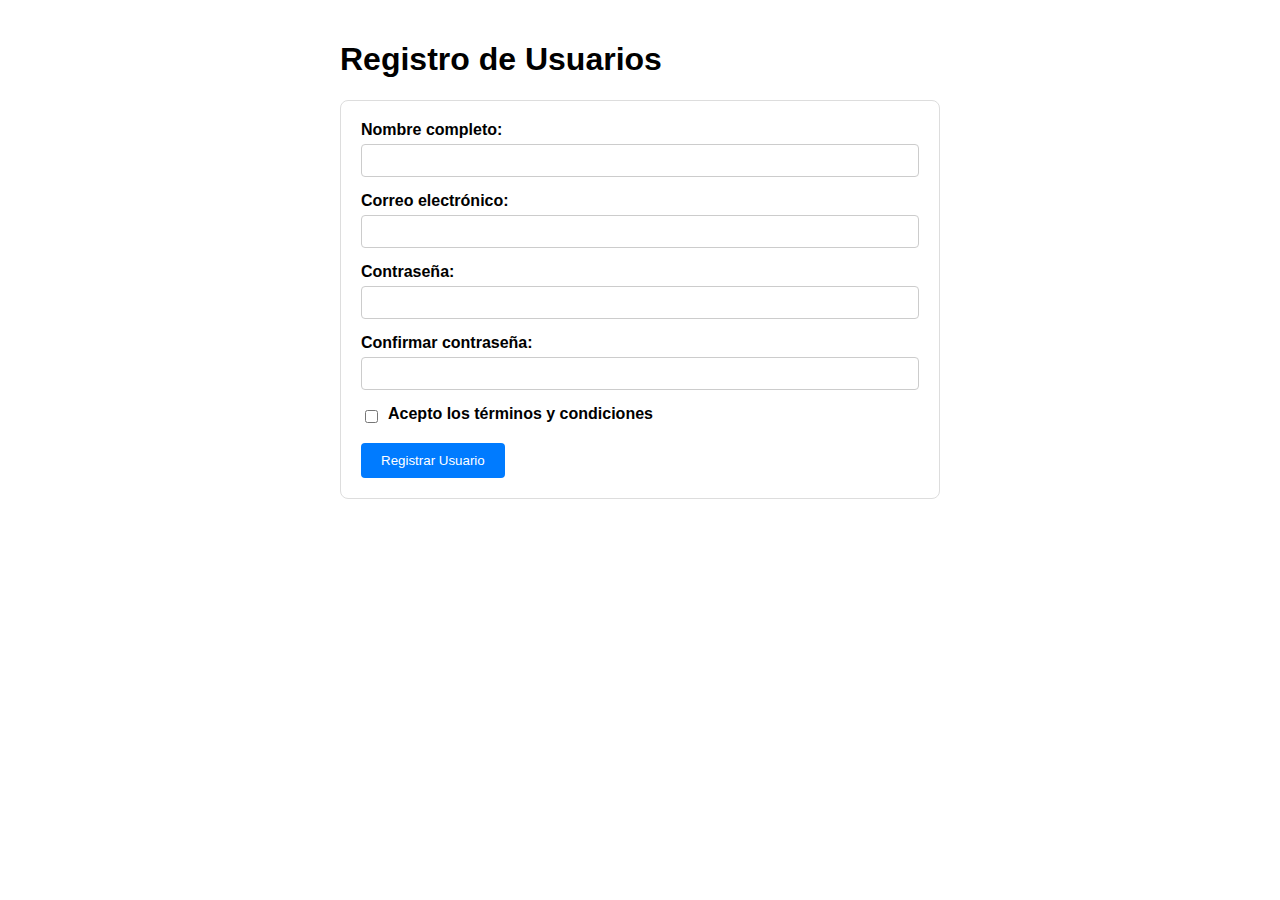
<file: registro.html>
<!DOCTYPE html>
<html lang="es">
<head>
    <meta charset="UTF-8">
    <meta name="viewport" content="width=device-width, initial-scale=1.0">
    <title>Registro de Usuarios</title>
    <style>
        body {
            font-family: Arial, sans-serif;
            max-width: 600px;
            margin: 0 auto;
            padding: 20px;
        }
        .formulario {
            border: 1px solid #ddd;
            padding: 20px;
            border-radius: 8px;
        }
        .campo {
            margin-bottom: 15px;
        }
        label {
            display: block;
            margin-bottom: 5px;
            font-weight: bold;
        }
        input[type="text"],
        input[type="email"],
        input[type="password"] {
            width: 100%;
            padding: 8px;
            border: 1px solid #ccc;
            border-radius: 4px;
            box-sizing: border-box;
        }
        .checkbox-container {
            display: flex;
            align-items: center;
            margin-bottom: 15px;
        }
        .checkbox-container input[type="checkbox"] {
            margin-right: 10px;
        }
        button {
            background-color: #007bff;
            color: white;
            padding: 10px 20px;
            border: none;
            border-radius: 4px;
            cursor: pointer;
        }
        button:hover {
            background-color: #0056b3;
        }
        .error {
            color: red;
            font-size: 0.9em;
        }
        .exito {
            color: green;
            font-size: 0.9em;
        }
        .error-campo {
            border: 1px solid red !important;
        }
    </style>
</head>
<body>
    <h1>Registro de Usuarios</h1>
    
    <form class="formulario" id="registroForm">
        <div class="campo">
            <label for="nombre">Nombre completo:</label>
            <input type="text" id="nombre" name="nombre" required>
            <div id="error-nombre" class="error"></div>
        </div>
        
        <div class="campo">
            <label for="email">Correo electrónico:</label>
            <input type="email" id="email" name="email" required>
            <div id="error-email" class="error"></div>
        </div>
        
        <div class="campo">
            <label for="password">Contraseña:</label>
            <input type="password" id="password" name="password" required>
            <div id="error-password" class="error"></div>
        </div>
        
        <div class="campo">
            <label for="confirmPassword">Confirmar contraseña:</label>
            <input type="password" id="confirmPassword" name="confirmPassword" required>
            <div id="error-confirmPassword" class="error"></div>
        </div>
        
        <div class="checkbox-container">
            <input type="checkbox" id="terms" name="terms">
            <label for="terms">Acepto los términos y condiciones</label>
        </div>
        <div id="error-terms" class="error"></div>
        
        <button type="submit">Registrar Usuario</button>
    </form>

    <script src="registro.js"></script>
</body>
</html>
</file>
